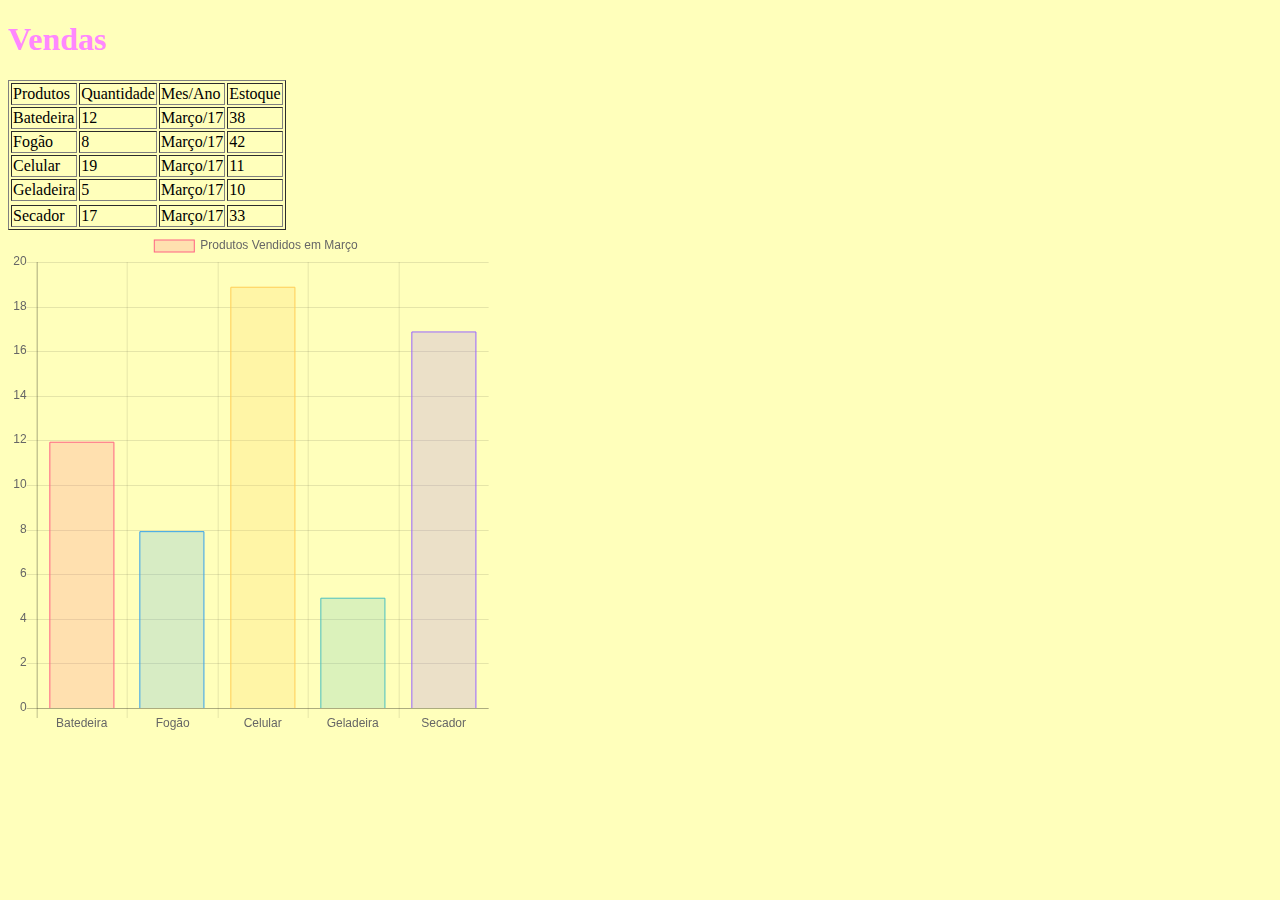
<file: tabelaAdm.html>
<!DOCTYPE html>
<html>
<head>
<script src="Chart.js"></script>
<link rel="stylesheet" type="text/css" href="tabela.css">
<meta charset="UTF-8"/>
	<title>Histórico de Vendas</title>
</head>
<body id="corpo">
<h1 id = "titulo">Vendas</h1>

<div id="tabela-container">
<table id="tabela" border = "1">
    <tr>
        <td>Produtos</td>
        <td>Quantidade</td>
        <td>Mes/Ano</td>
        <td>Estoque</td>
    </tr>

    <tr>
        <td>Batedeira</td>
        <td>12</td>
        <td>Março/17</td>
        <td>38</td>

    </tr>
    <tr>
        
        <td>Fogão</td>
        <td>8</td>
        <td>Março/17</td>
        <td>42</td>

    </tr>
    <tr>
        
        <td>Celular</td>
        <td>19</td>
        <td>Março/17</td>
        <td>11</td>

    </tr>
    <tr>
       
        <td>Geladeira</td>
        <td>5</td>
        <td>Março/17</td>
        <td>10</td>

    </tr>
    <tr>
        <tr>
        <td>Secador</td>
        <td>17</td>
        <td>Março/17</td>
        <td>33</td>
    </tr>
</table>
</div>

<div id="canvas-container">
<canvas id="myChart" width="400" height="400" class></canvas></div>
<script>
var ctx = document.getElementById("myChart");
var myChart = new Chart(ctx, {
    type: 'bar',
    data: {
        labels: ["Batedeira", "Fogão", "Celular", "Geladeira", "Secador"],
        datasets: [{
            label: 'Produtos Vendidos em Março',
            data: [12, 8, 19, 5, 17],
            backgroundColor: [
                'rgba(255, 99, 132, 0.2)',
                'rgba(54, 162, 235, 0.2)',
                'rgba(255, 206, 86, 0.2)',
                'rgba(75, 192, 192, 0.2)',
                'rgba(153, 102, 255, 0.2)',
                
            ],
            borderColor: [
                'rgba(255,99,132,1)',
                'rgba(54, 162, 235, 1)',
                'rgba(255, 206, 86, 1)',
                'rgba(75, 192, 192, 1)',
                'rgba(153, 102, 255, 1)',
                
            ],
            borderWidth: 1
        }]
    },
    options: {
        scales: {
            yAxes: [{
                ticks: {
                    beginAtZero:true
                }
            }]
        }
    }
});
</script>
  

<script src = "cadastro.js"></script>
</body>
</html>
</file>
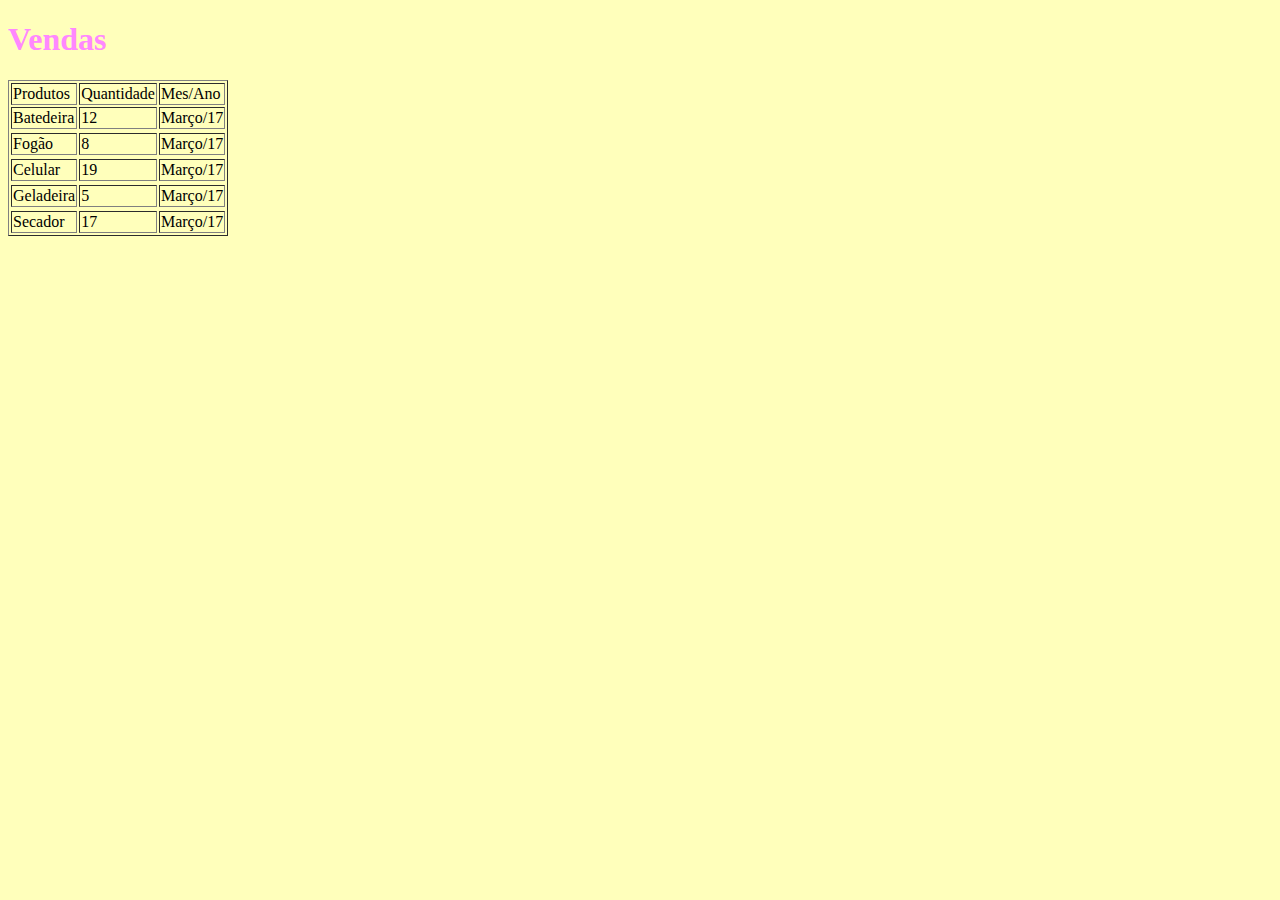
<file: tabelaEst.html>
<!DOCTYPE html>
<html>
<head>
<script src = "cadastro.js"></script>
<link rel="stylesheet" type="text/css" href="tabela.css">
<meta charset="UTF-8"/>
	<title>Histórico de vendas</title>
</head>
<body id="corpo">
<h1 id = "titulo">Vendas</h1>
<div id="tabela-container">
<table id="tabela" border = "1">
    <tr>
        <td>Produtos</td>
        <td>Quantidade</td>
        <td>Mes/Ano</td>
        
    </tr>

    <tr>
        <td>Batedeira</td>
        <td>12</td>
        <td>Março/17</td>
        
    </tr>
    <tr>
        <tr>
        <td>Fogão</td>
        <td>8</td>
        <td>Março/17</td>
       
    </tr>
    <tr>
        <tr>
        <td>Celular</td>
        <td>19</td>
        <td>Março/17</td>
            </tr>
    <tr>
        <tr>
        <td>Geladeira</td>
        <td>5</td>
        <td>Março/17</td>
        
	   </tr>
    <tr>
        <tr>
        <td>Secador</td>
        <td>17</td>
        <td>Março/17</td>
      
    </tr>
</table>
</div>
  

<script src = "cadastro.js"></script>
<link rel="stylesheet" type="text/css" href="cadastro.css">
</body>
</html>
</file>
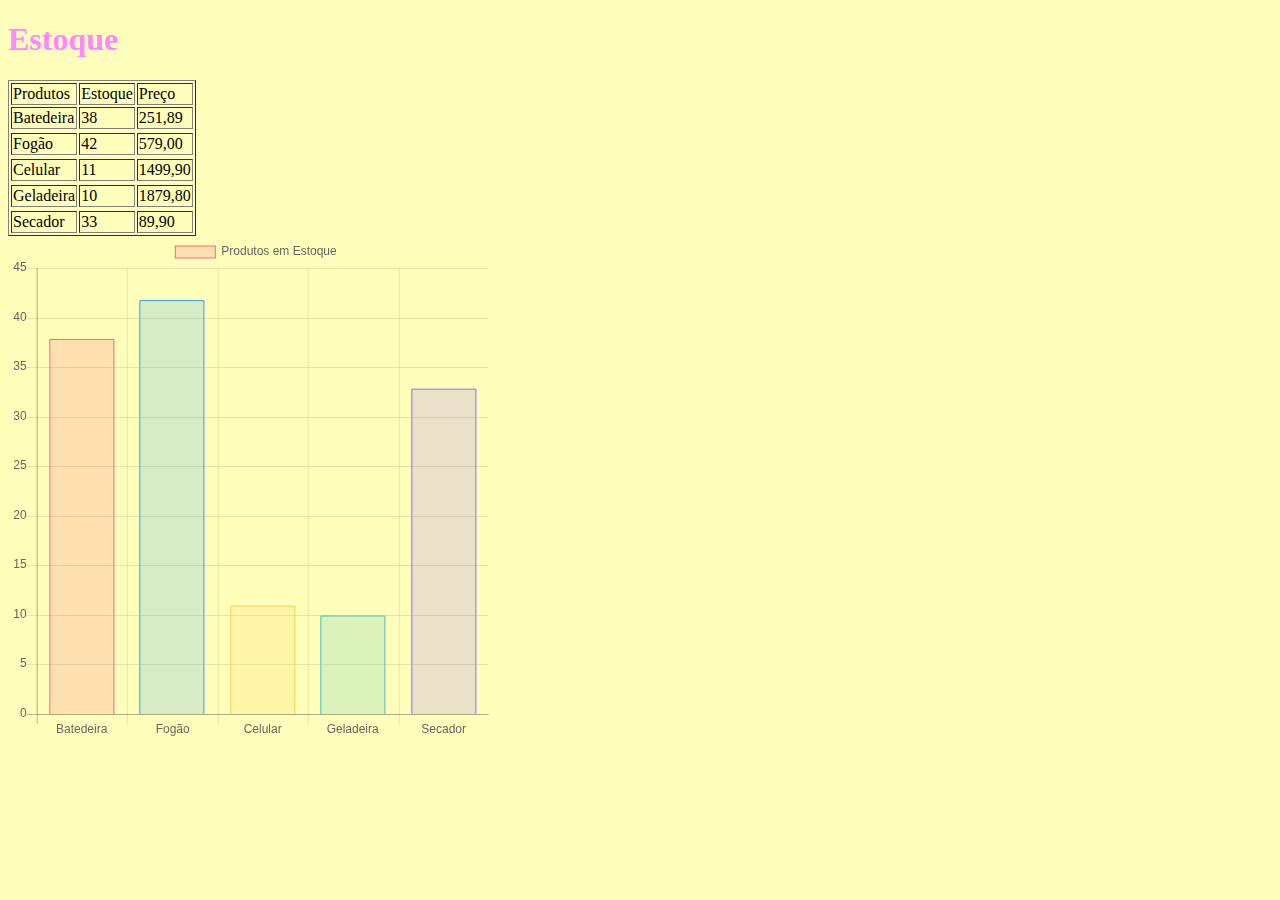
<file: tabelaNor.html>
<!DOCTYPE html>
<html>
<head>
<script src="Chart.js"></script>
<script src = "cadastro.js"></script>
<link rel="stylesheet" type="text/css" href="tabela.css">
<meta charset="UTF-8"/>
	<title>Estoque</title>
</head>
<body id="corpo">
<h1 id = "titulo">Estoque</h1>

<div id="tabela-container">
<table id="tabela" border = "1">
    <tr>
        <td>Produtos</td>
        <td>Estoque</td>
        <td>Preço</td>
    </tr>

    <tr>
        <td>Batedeira</td>
        <td>38</td>
        <td>251,89</td>

    </tr>
    <tr>
        <tr>
        <td>Fogão</td>
        <td>42</td>
        <td>579,00</td>

    </tr>
    <tr>
        <tr>
        <td>Celular</td>
        <td>11</td>
        <td>1499,90</td>

    </tr>
    <tr>
        <tr>
        <td>Geladeira</td>
        <td>10</td>
        <td>1879,80</td>

    </tr>
    <tr>
        <tr>
        <td>Secador</td>
        <td>33</td>
        <td>89,90</td>

    </tr>
</table>
</div>
<div id="canvas-container">
<canvas id="myChart" width="400" height="400" class></canvas></div>
<script>
var ctx = document.getElementById("myChart");
var myChart = new Chart(ctx, {
    type: 'bar',
    data: {
        labels: ["Batedeira", "Fogão", "Celular", "Geladeira", "Secador"],
        datasets: [{
            label: 'Produtos em Estoque',
            data: [38, 42, 11, 10, 33],
            backgroundColor: [
                'rgba(255, 99, 132, 0.2)',
                'rgba(54, 162, 235, 0.2)',
                'rgba(255, 206, 86, 0.2)',
                'rgba(75, 192, 192, 0.2)',
                'rgba(153, 102, 255, 0.2)',
                
            ],
            borderColor: [
                'rgba(255,99,132,1)',
                'rgba(54, 162, 235, 1)',
                'rgba(255, 206, 86, 1)',
                'rgba(75, 192, 192, 1)',
                'rgba(153, 102, 255, 1)',
                
            ],
            borderWidth: 1
        }]
    },
    options: {
        scales: {
            yAxes: [{
                ticks: {
                    beginAtZero:true
                }
            }]
        }
    }
});
</script>

</body>
</html>
</file>
<file: tabela.css>
#canvas-container{
	width: 40%;
}

#titulo{
	color:#FF88FF;
}
body{
	background-color:#FFFFBB;
}
</file>
<file: cadastro.css>
.col-centered{
    float: none !important;
    margin: 0 auto !important;
    margin-top:20px !important;
}
.form-control{
	margin-bottom:8px;
}
h3{
	text-align: center;
	margin:0px 0px 10px 0px !important;
}
</file>
